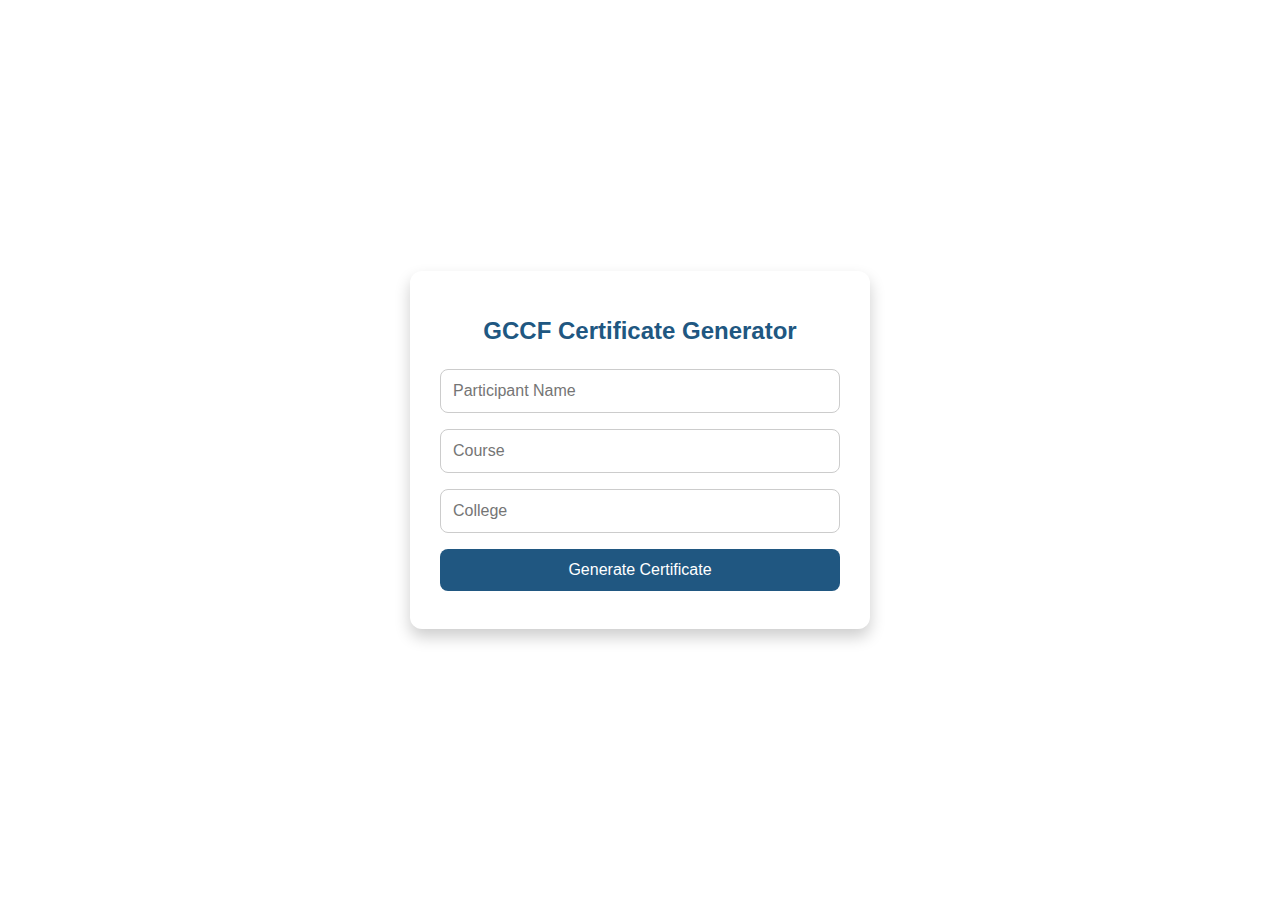
<file: certificate1.html>
<!DOCTYPE html>
<html lang="en">
<head>
  <meta charset="UTF-8" />
  <meta name="viewport" content="width=device-width, initial-scale=1.0" />
  <title>GCCF Certificate Generator</title>
  <style>
    /* General Styling */
    body {
      font-family: 'Arial', sans-serif;
      background-image: url("https://financialit.net/sites/default/files/newsroom-background-google-alliance.jpg");
      background-size: cover;
      color: #333;
      display: flex;
      justify-content: center;
      align-items: center;
      height: 100vh;
      margin: 0;
    }

    /* Form Container */
    .container {
      background: #ffffff;
      padding: 30px;
      border-radius: 12px;
      box-shadow: 0 8px 16px rgba(0, 0, 0, 0.2);
      width: 400px;
      text-align: center;
    }

    h1 {
      font-size: 24px;
      color: #205781;
    }

    input, button {
      width: 100%;
      padding: 12px;
      margin: 8px 0;
      border-radius: 8px;
      border: 1px solid #ccc;
      box-sizing: border-box;
      font-size: 16px;
    }

    button {
      background-color: #205781;
      color: white;
      border: none;
      cursor: pointer;
      transition: background 0.3s ease;
    }

    button:hover {
      background-color: #173a5a;
    }
  </style>
</head>
<body>

<!-- Form Section -->
<div class="container">
  <h1>GCCF Certificate Generator</h1>
  <form id="certificateForm" action="./certificate2.html" method="GET">
    <input type="text" name="participantName" placeholder="Participant Name" required />
    <input type="text" name="course" placeholder="Course" required />
    <input type="text" name="college" placeholder="College" required />
    <button type="submit">Generate Certificate</button>
  </form>
</div>

</body>
</html>
</file>
